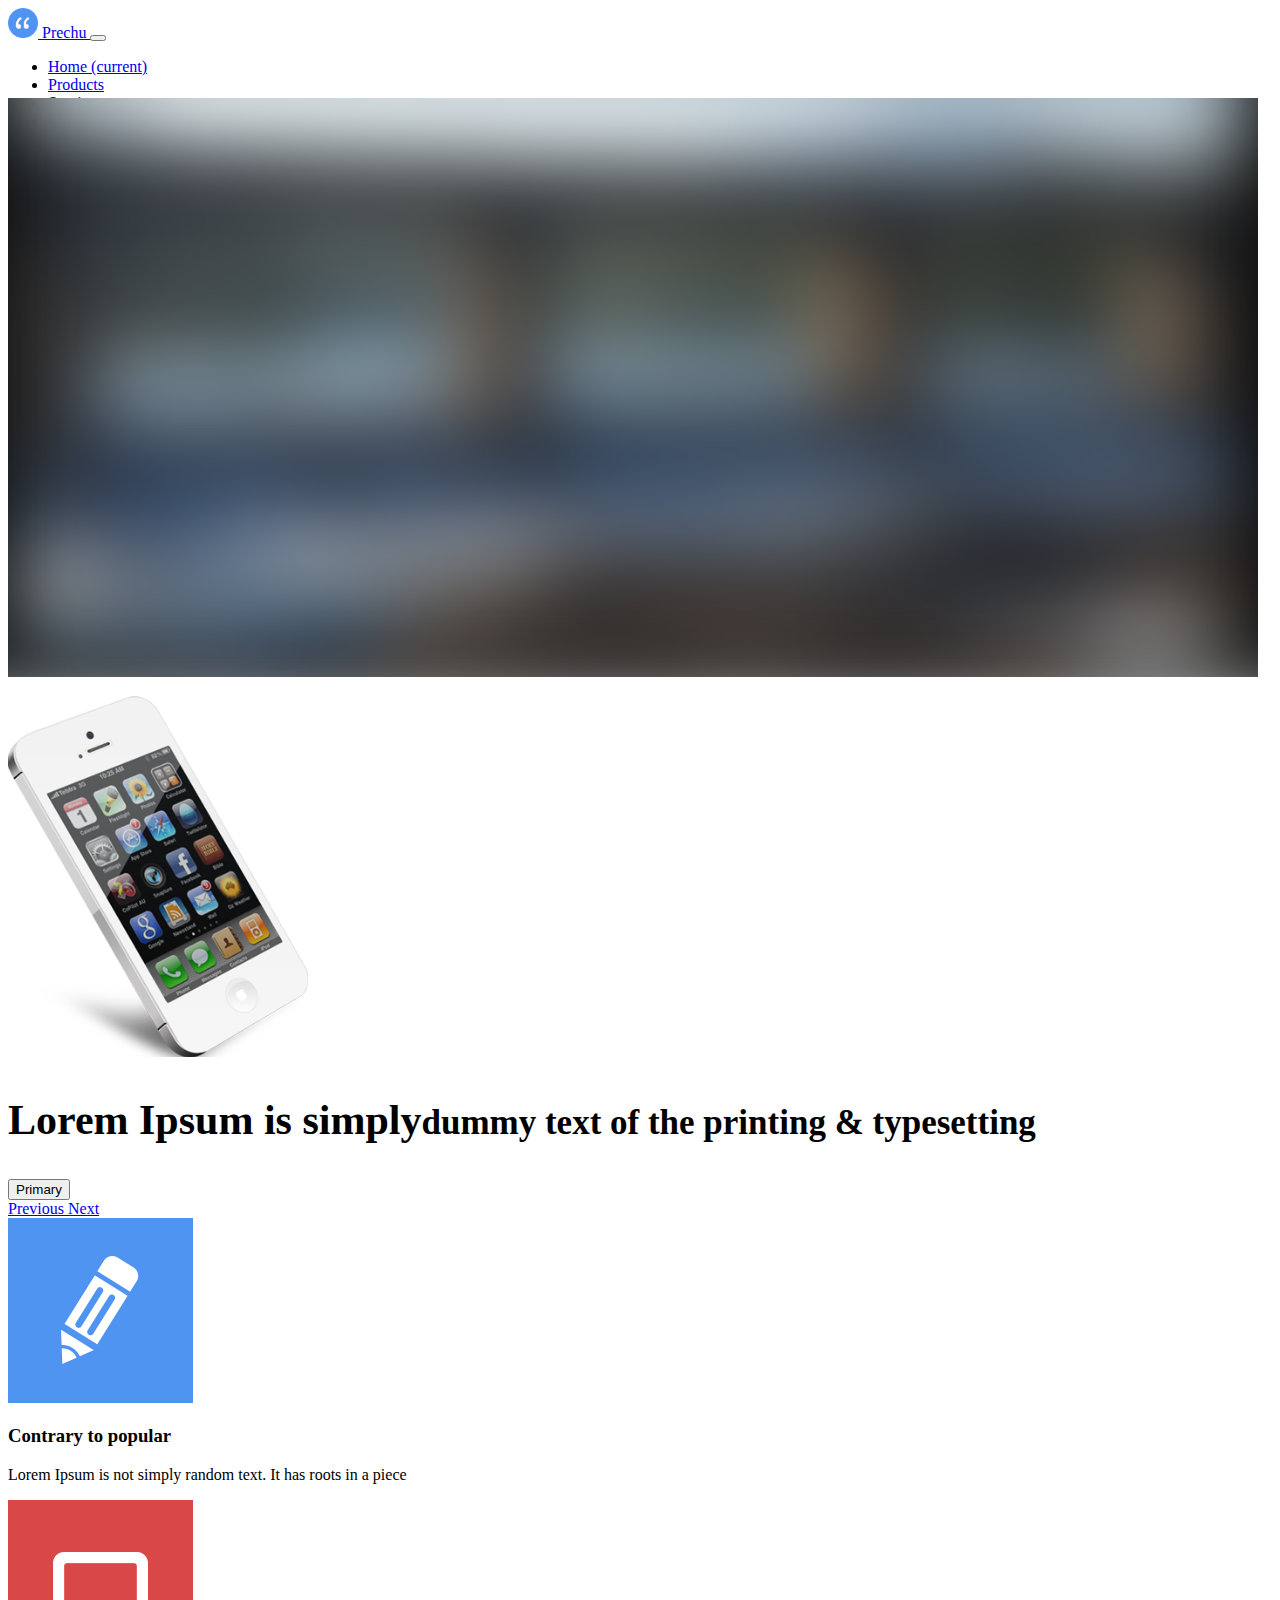
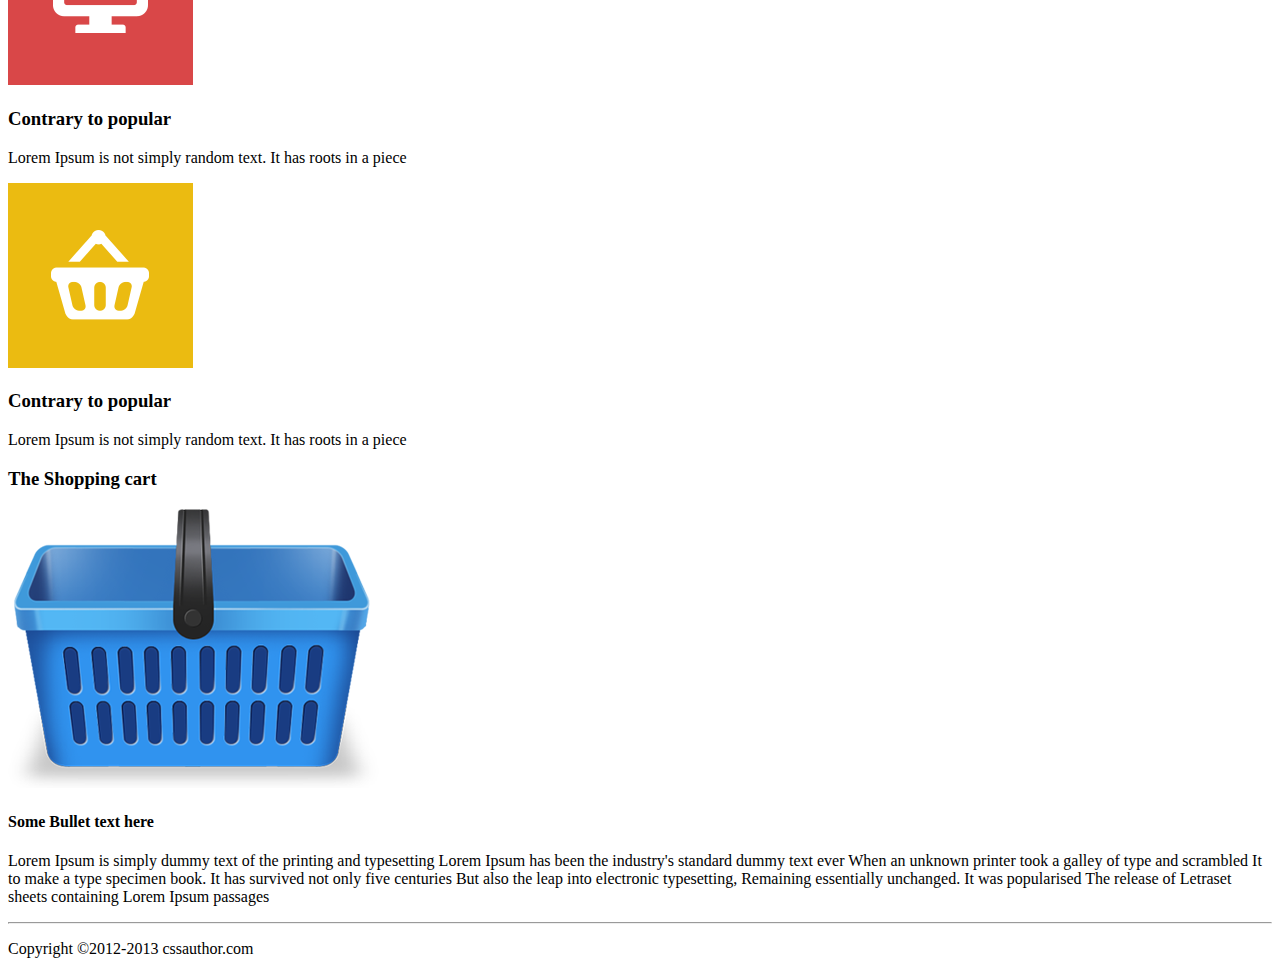
<file: index.html>
<!DOCTYPE html>
<html lang="en">
<head>
    <meta charset="UTF-8">
    <link rel="stylesheet" href="https://stackpath.bootstrapcdn.com/bootstrap/4.1.3/css/bootstrap.min.css"
          integrity="sha384-MCw98/SFnGE8fJT3GXwEOngsV7Zt27NXFoaoApmYm81iuXoPkFOJwJ8ERdknLPMO" crossorigin="anonymous">
    <link rel="stylesheet" href="css/style.css">
    <meta name="viewport" content="width=device-width, initial-scale=1.0, shrink-to-fit=no">
    <meta name="description" content="Bootstrap tutorial Prechu">
    <meta name="keywords" content="HTML,CSS,Bootstrap">
    <meta name="author" content="Tom Vanhoutte">
    <title>Title</title>
</head>
<body>


<nav class="container navbar navbar-expand-lg navbar-light py-lg-0">
    <div class="row w-100">
        <div class="col-lg-10 offset-lg-1 d-lg-flex align-items-center">


            <a class="navbar-brand pl-lg-5" href="#">
                <img src="images/logo.png" width="30" height="30" class="d-inline-block align-top" alt="">
                Prechu
            </a>
            <button class="navbar-toggler" type="button" data-toggle="collapse" data-target="#navbarSupportedContent"
                    aria-controls="navbarSupportedContent" aria-expanded="false" aria-label="Toggle navigation">
                <span class="navbar-toggler-icon"></span>
            </button>

            <div class="collapse navbar-collapse align-self-end pb-lg-2" id="navbarSupportedContent">
                <ul class="navbar-nav ml-auto">
                    <li class="nav-item active">
                        <a class="nav-link" href="#">Home <span class="sr-only">(current)</span></a>
                    </li>
                    <li class="nav-item">
                        <a class="nav-link" href="#">Products</a>
                    </li>
                    <li class="nav-item">
                        <a class="nav-link" href="#">Services</a>
                    </li>
                    <li class="nav-item">
                        <a class="nav-link" href="#">Contact</a>
                    </li>
                </ul>
            </div>
        </div>
    </div>
</nav>

<div class="container d-none d-lg-block">
    <div class="row">
        <div class="col-12">
            <div id="carouselExampleControls" class="carousel slide" data-ride="carousel">
                <div class="carousel-inner">

                        <div class="row">
                            <div class="carousel-item active">
                                <img class="d-block w-100" src="images/background_slider.png" alt="First slide">
                            <div class="col-lg-10 offset-lg-1 position-absolute">
                                <div class="row">
                                    <div class="col-lg-6 d-flex justify-content-center">
                                        <IMG class=" iphone img-fluid" src="images/iphone.png" alt="iphone">
                                    </div>
                                    <div class="col-lg-6 my-auto">
                                        <h2>Lorem Ipsum is simply<small>dummy text of the printing & typesetting</small></h2>
                                        <button type="button" class="btn btn-primary">Primary</button>
                                    </div>
                                </div>
                            </div>
                        </div>


                    </div>
                </div>
                <a class="carousel-control-prev" href="#carouselExampleControls" role="button" data-slide="prev">
                    <span class="carousel-control-prev-icon" aria-hidden="true"></span>
                    <span class="sr-only">Previous</span>
                </a>
                <a class="carousel-control-next" href="#carouselExampleControls" role="button" data-slide="next">
                    <span class="carousel-control-next-icon" aria-hidden="true"></span>
                    <span class="sr-only">Next</span>
                </a>
            </div>
        </div>
    </div>
</div>
<section class="container">
    <div class="row">
        <div class="col-lg-10 offset-lg-1">
            <div class="row my-5">
                <article id="potlood" class="col-12 col-lg-4">
                    <img src="images/potlood.png" class="rounded-circle mx-auto d-block potlood" alt="potlood">
                    <h3 class="text-center mt-4">
                        Contrary to popular
                    </h3>
                    <p class="text-center">
                        Lorem Ipsum is not simply random text. It has roots in a piece
                    </p>
                </article>
                <article id="monitor" class="col-12 col-lg-4">
                    <img src="images/monitor.png" class="rounded-circle mx-auto d-block monitor" alt="monitor">
                    <h3 class="text-center mt-4">
                        Contrary to popular
                    </h3>
                    <p class="text-center">
                        Lorem Ipsum is not simply random text. It has roots in a piece
                    </p>
                </article>
                <article id="potlood" class="col-12 col-lg-4">
                    <img src="images/basket.png" class="rounded-circle mx-auto d-block basket" alt="basket">
                    <h3 class="text-center mt-4">
                        Contrary to popular
                    </h3>
                    <p class="text-center">
                        Lorem Ipsum is not simply random text. It has roots in a piece
                    </p>
                </article>
            </div>
        </div>
    </div>
</section>
<section class="container">
    <div class="row">
        <div class="col-lg-10 offset-lg-1">
            <div class="row my-5">
                <article id="shoppingcart" class="col-lg-6">
                    <h3 class="text-center">
                        The Shopping cart
                    </h3>
                    <img src="images/bigbasket.png" class="mx-auto d-block">
                </article>
                <article id="bullet text" class="col-lg-6">
                    <h4>
                        Some Bullet text here
                    </h4>
                    <p>
                        Lorem Ipsum is simply dummy text of the printing and typesetting
                        Lorem Ipsum has been the industry's standard dummy text ever
                        When an unknown printer took a galley of type and scrambled
                        It to make a type specimen book. It has survived not only five centuries
                        But also the leap into electronic typesetting,
                        Remaining essentially unchanged. It was popularised
                        The release of Letraset sheets containing Lorem Ipsum passages
                    </p>
                </article>
            </div>
        </div>
    </div>
</section>
<hr>
<footer>
    <p class="text-center">
        Copyright &copy;2012-2013 cssauthor.com
    </p>
</footer>
<script src="https://code.jquery.com/jquery-3.3.1.slim.min.js"
        integrity="sha384-q8i/X+965DzO0rT7abK41JStQIAqVgRVzpbzo5smXKp4YfRvH+8abtTE1Pi6jizo"
        crossorigin="anonymous"></script>
<script src="https://cdnjs.cloudflare.com/ajax/libs/popper.js/1.14.3/umd/popper.min.js"
        integrity="sha384-ZMP7rVo3mIykV+2+9J3UJ46jBk0WLaUAdn689aCwoqbBJiSnjAK/l8WvCWPIPm49"
        crossorigin="anonymous"></script>
<script src="https://stackpath.bootstrapcdn.com/bootstrap/4.1.3/js/bootstrap.min.js"
        integrity="sha384-ChfqqxuZUCnJSK3+MXmPNIyE6ZbWh2IMqE241rYiqJxyMiZ6OW/JmZQ5stwEULTy"
        crossorigin="anonymous"></script>
</body>
</footer>
</html>
</file>
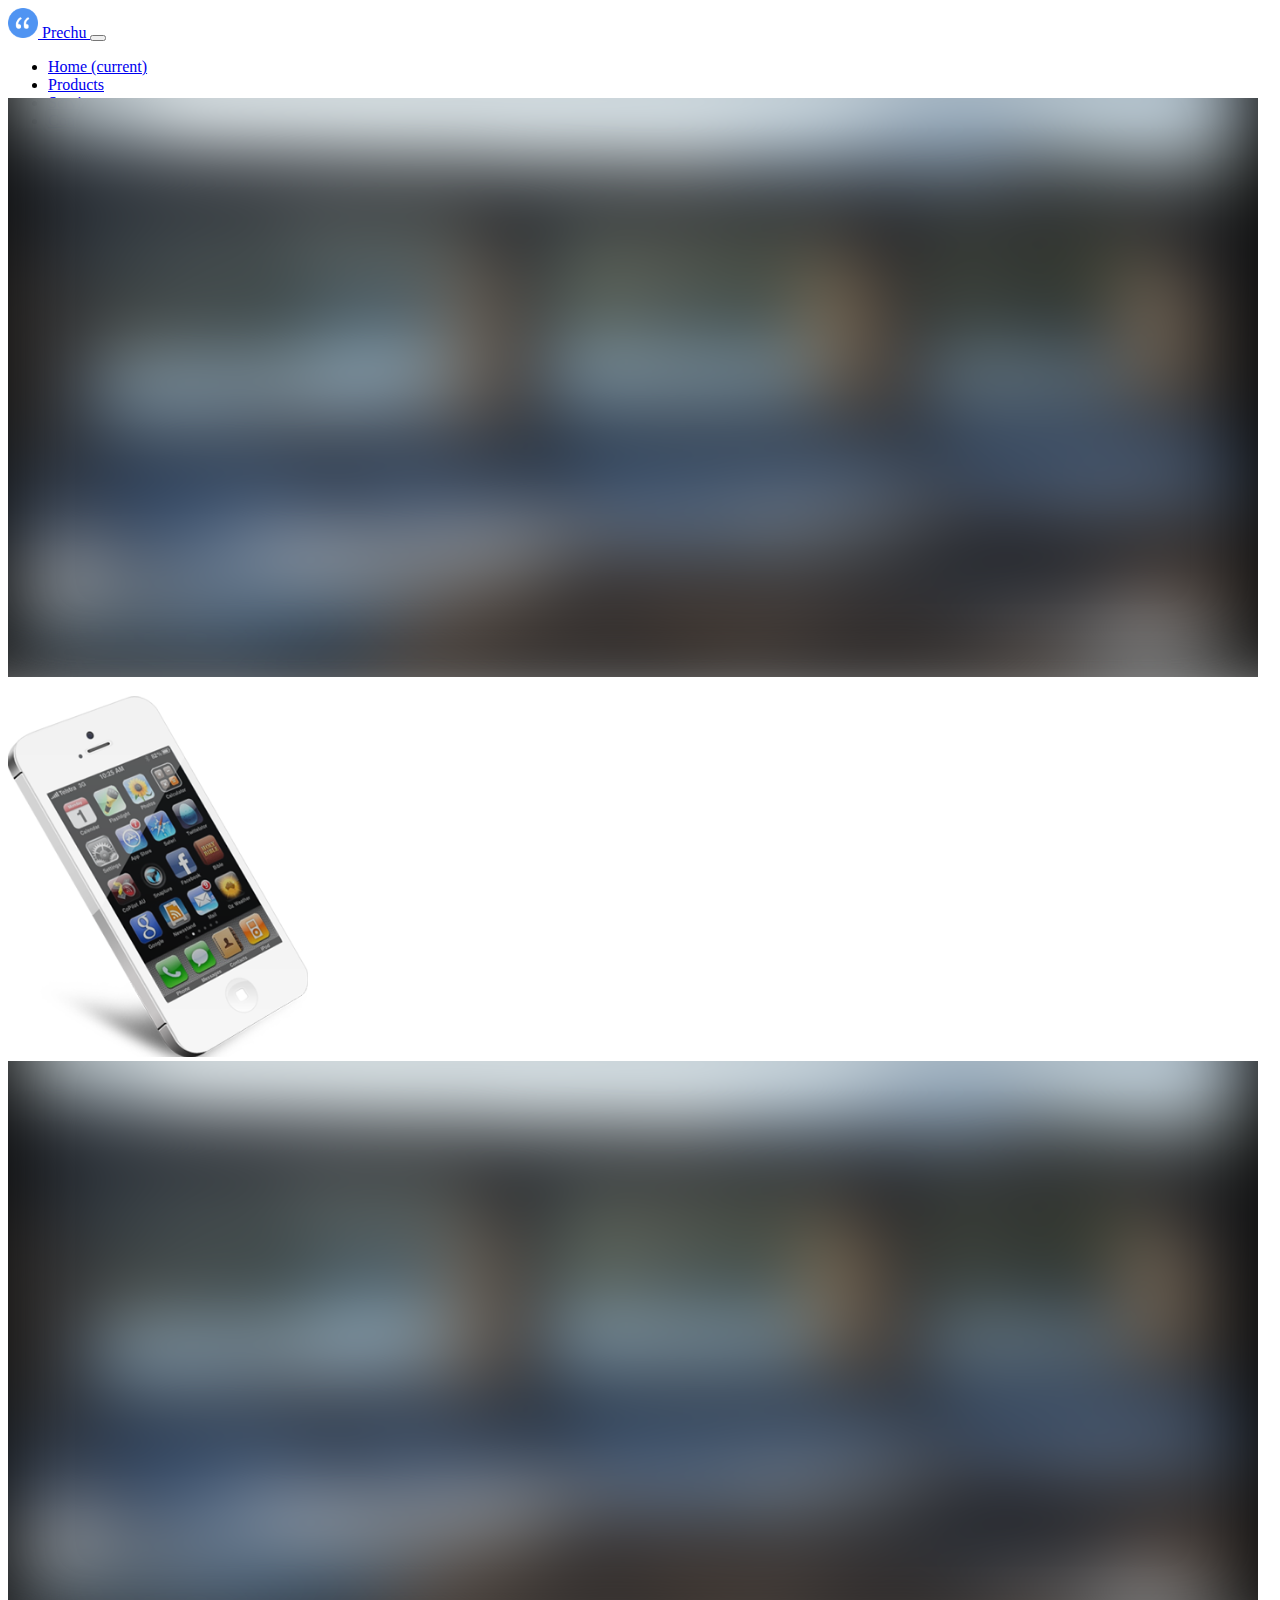
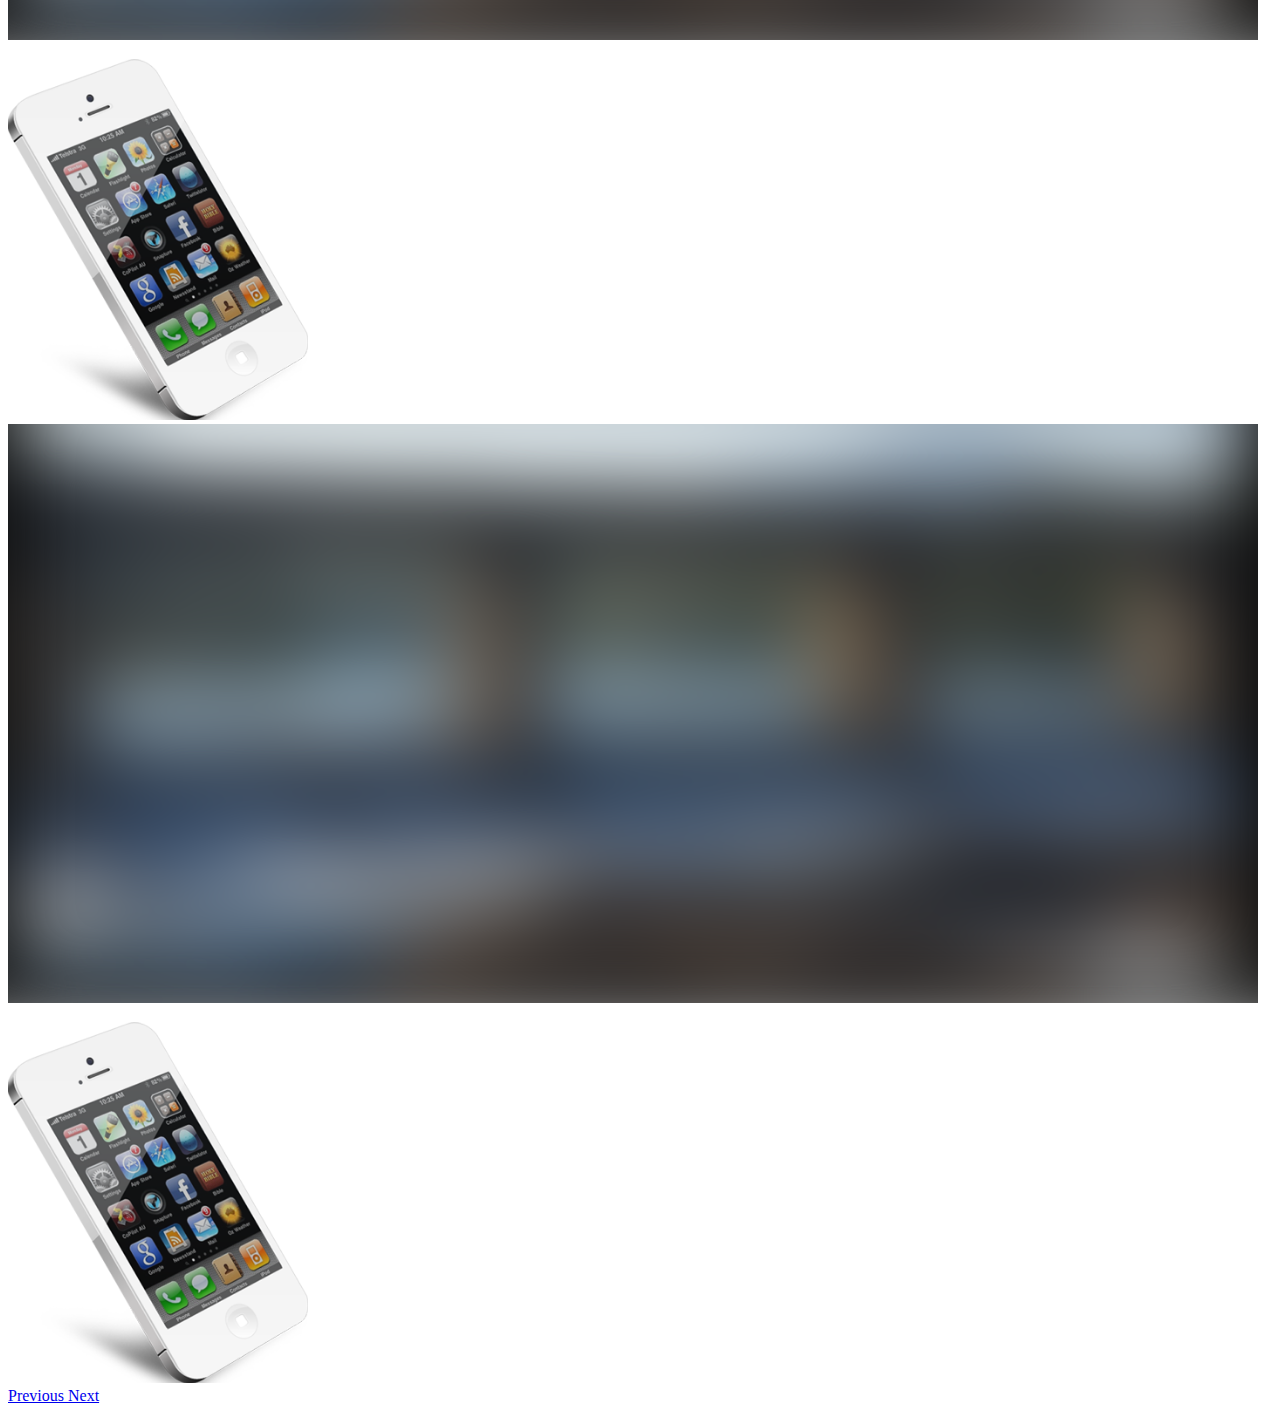
<file: slider_positioning_absolute.html>
<!DOCTYPE html>
<html lang="en">
<head>
    <meta charset="UTF-8">
    <link rel="stylesheet" href="https://stackpath.bootstrapcdn.com/bootstrap/4.1.3/css/bootstrap.min.css"
          integrity="sha384-MCw98/SFnGE8fJT3GXwEOngsV7Zt27NXFoaoApmYm81iuXoPkFOJwJ8ERdknLPMO" crossorigin="anonymous">
    <link rel="stylesheet" href="css/style.css">
    <meta name="viewport" content="width=device-width, initial-scale=1.0, shrink-to-fit=no">
    <meta name="description" content="Bootstrap tutorial Prechu">
    <meta name="keywords" content="HTML,CSS,Bootstrap">
    <meta name="author" content="Tom Vanhoutte">
    <title>Title</title>
</head>
<body>


<nav class="container navbar navbar-expand-lg navbar-light py-lg-0">
    <div class="row w-100">
        <div class="col-lg-10 offset-lg-1 d-lg-flex align-items-center">


            <a class="navbar-brand pl-lg-5" href="#">
                <img src="images/logo.png" width="30" height="30" class="d-inline-block align-top" alt="">
                Prechu
            </a>
            <button class="navbar-toggler" type="button" data-toggle="collapse" data-target="#navbarSupportedContent"
                    aria-controls="navbarSupportedContent" aria-expanded="false" aria-label="Toggle navigation">
                <span class="navbar-toggler-icon"></span>
            </button>

            <div class="collapse navbar-collapse" id="navbarSupportedContent">
                <ul class="navbar-nav ml-auto">
                    <li class="nav-item active">
                        <a class="nav-link" href="#">Home <span class="sr-only">(current)</span></a>
                    </li>
                    <li class="nav-item">
                        <a class="nav-link" href="#">Products</a>
                    </li>
                    <li class="nav-item">
                        <a class="nav-link" href="#">Services</a>
                    </li>
                    <li class="nav-item">
                        <a class="nav-link" href="#">Contact</a>
                    </li>
                </ul>
            </div>
        </div>
    </div>
</nav>

<div class="container d-none d-lg-block">
    <div class="row">
        <div class="col-12">
            <div id="carouselExampleControls" class="carousel slide" data-ride="carousel">
                <div class="carousel-inner">
                    <div class="carousel-item active">
                        <img class="d-block w-100" src="images/background_slider.png" alt="First slide">
                        <IMG class=" iphone position-absolute" src="images/iphone.png" alt="iphone">
                    </div>
                    <div class="carousel-item">
                        <img class="d-block w-100" src="images/background_slider.png" alt="First slide">
                        <IMG class="iphone position-absolute" src="images/iphone.png" alt="iphone">
                    </div>
                    <div class="carousel-item">
                        <img class="d-block w-100" src="images/background_slider.png" alt="First slide">
                        <IMG class="iphone position-absolute" src="images/iphone.png" alt="iphone">
                    </div>
                </div>
                <a class="carousel-control-prev" href="#carouselExampleControls" role="button" data-slide="prev">
                    <span class="carousel-control-prev-icon" aria-hidden="true"></span>
                    <span class="sr-only">Previous</span>
                </a>
                <a class="carousel-control-next" href="#carouselExampleControls" role="button" data-slide="next">
                    <span class="carousel-control-next-icon" aria-hidden="true"></span>
                    <span class="sr-only">Next</span>
                </a>
            </div>
        </div>
    </div>
</div>

<script src="https://code.jquery.com/jquery-3.3.1.slim.min.js"
        integrity="sha384-q8i/X+965DzO0rT7abK41JStQIAqVgRVzpbzo5smXKp4YfRvH+8abtTE1Pi6jizo"
        crossorigin="anonymous"></script>
<script src="https://cdnjs.cloudflare.com/ajax/libs/popper.js/1.14.3/umd/popper.min.js"
        integrity="sha384-ZMP7rVo3mIykV+2+9J3UJ46jBk0WLaUAdn689aCwoqbBJiSnjAK/l8WvCWPIPm49"
        crossorigin="anonymous"></script>
<script src="https://stackpath.bootstrapcdn.com/bootstrap/4.1.3/js/bootstrap.min.js"
        integrity="sha384-ChfqqxuZUCnJSK3+MXmPNIyE6ZbWh2IMqE241rYiqJxyMiZ6OW/JmZQ5stwEULTy"
        crossorigin="anonymous"></script>
</body>
</html>
</file>
<file: css/style.css>
.eerstecontainer{
    background:aqua;
}
.tweedecontainer{
    background:green;
}
.derdecontainer{
    background:yellow;
}
.vierkant{
    height:100px;
    width:100px;
    background:red;
}
.vierkant2{
    height: 50px;
    width:50px;
    background:blue;
}
.kleur{
    background: purple;
}





/******  PRECHU  *******/




/**** MEDIA QUERIES **/

/** Extra small devices (portrait phones, less than 576px)
// No media query for `xs` since this is the default in Bootstrap

// Small devices (landscape phones, 576px and up) */
@media (min-width: 576px) {  }

/* Medium devices (tablets, 768px and up)*/
@media (min-width: 768px) {  }

/* Large devices (desktops, 992px and up)*/
@media (min-width: 992px) {
    body > nav > div > div{
        height: 90px;
    }
}

/* Extra large devices (large desktops, 1200px and up)*/
@media (min-width: 1200px) {  }
/** ENKEL VOOR SLIDER ABSOLUTE POSITIONING **/
/** .iphone{
    top: 0px;
    left: 0px;
}**/

#carouselExampleControls > div > div > div > div{
    top: 0px;
    left: 0px;
}
.iphone{
    width: 300px;
    margin-top: 15px;
}
h2{
    font-size: 42px;
}
.potlood{
    background-color: #5094f2;
}
.monitor{
    background-color: #d94748;
}
.basket{
    background-color: #ebbb11;
}
</file>
